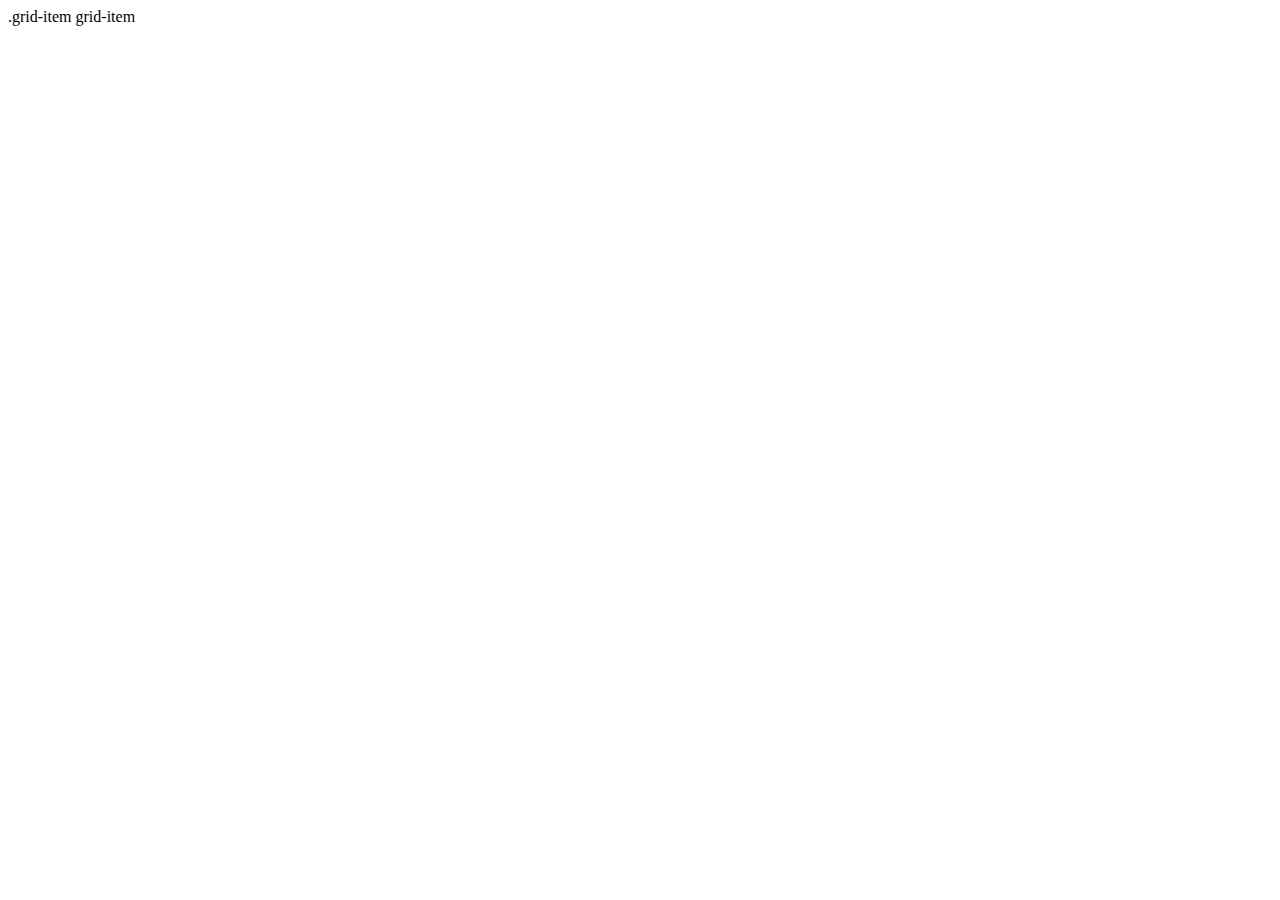
<file: grid.html>
<!DOCTYPE html>
<html lang="en">
<head>
    <meta charset="UTF-8">
    <meta http-equiv="X-UA-Compatible" content="IE=edge">
    <meta name="viewport" content="width=device-width, initial-scale=1.0">
    <title>Document</title>
</head>
<body>
    <div class="grid-container">
        .grid-item grid-item
    </div>
    
</body>
</html>
</file>
